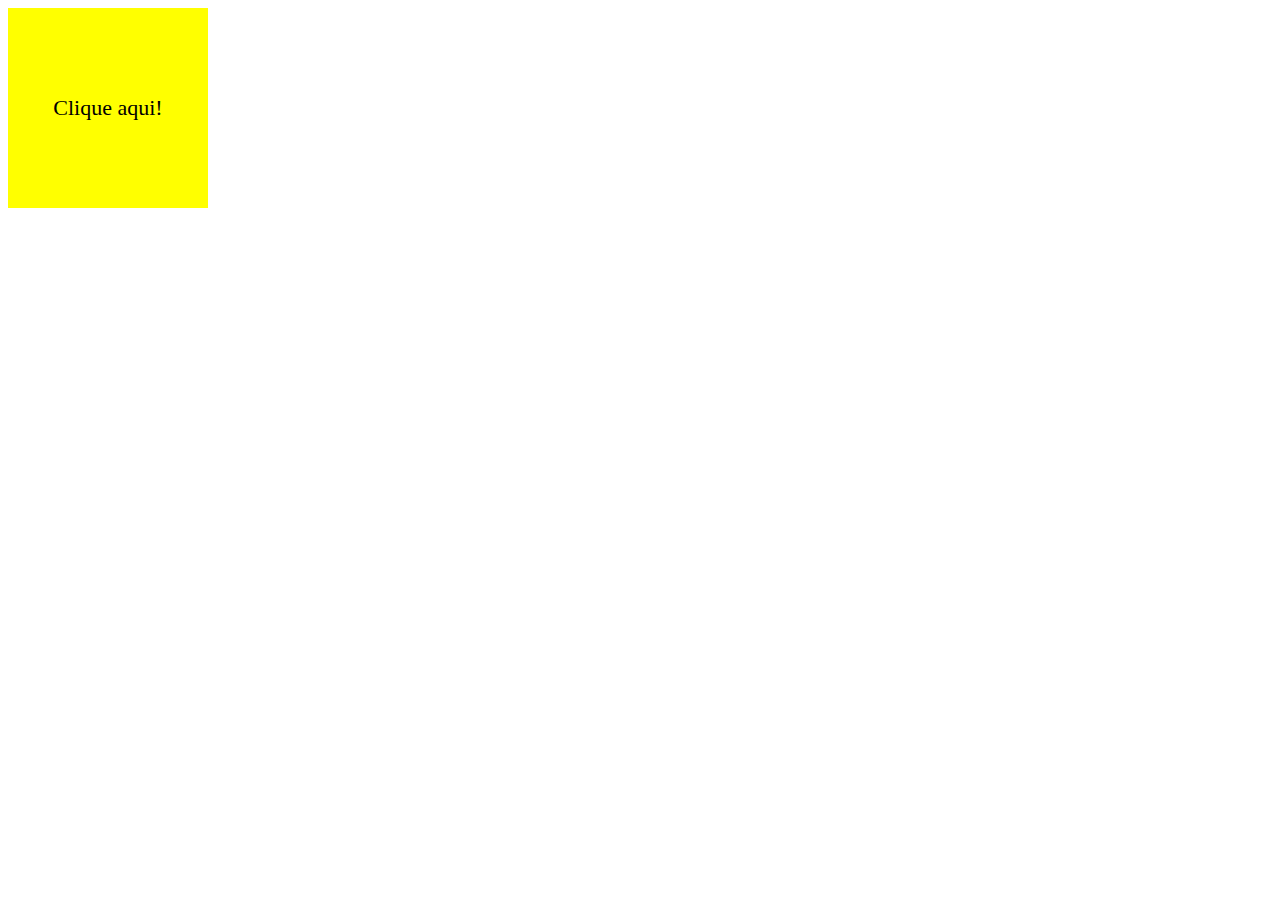
<file: cuidandoDeEventos/index.html>
<!DOCTYPE html>
<html lang="pt-br">
<head>
  <meta charset="UTF-8">
  <meta http-equiv="X-UA-Compatible" content="IE=edge">
  <meta name="viewport" content="width=device-width, initial-scale=1.0">
  <title>Eventos</title>
  <link rel="stylesheet" href="styles.css">
</head>
<body>
  <div id="caixa">
    Clique aqui!

  </div>
  
</body>
</html>
</file>
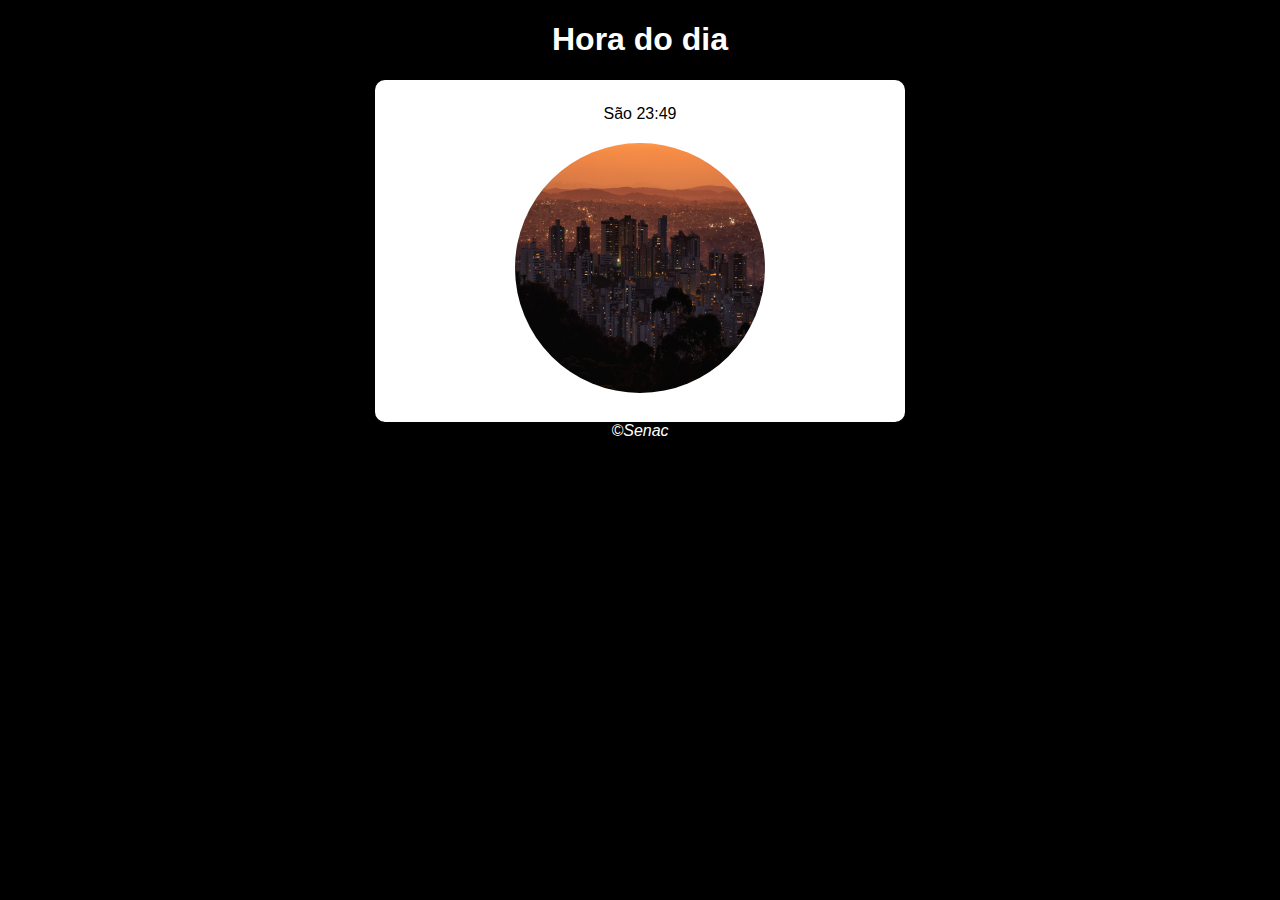
<file: ExerciciodaManha/index.html>
<!DOCTYPE html>
<html lang="pt-br">
<head>
  <meta charset="UTF-8">
  <meta http-equiv="X-UA-Compatible" content="IE=edge">
  <meta name="viewport" content="width=device-width, initial-scale=1.0">
  <title>ExerciciodaManha</title>
  <link rel="stylesheet" href="style.css">
</head>
<body>
  <header class="">
    <h1>Hora do dia</h1>
  </header>

  <section class="">
    <div id="msg">Mensagem</div>
    <div><img id="img" src="img/pexels-christo-james-v-724507.jpg" alt=""></div>
  </section>

  <footer>&copy;Senac</footer>
</body>
  <script src="main.js"></script>
</html>
</file>
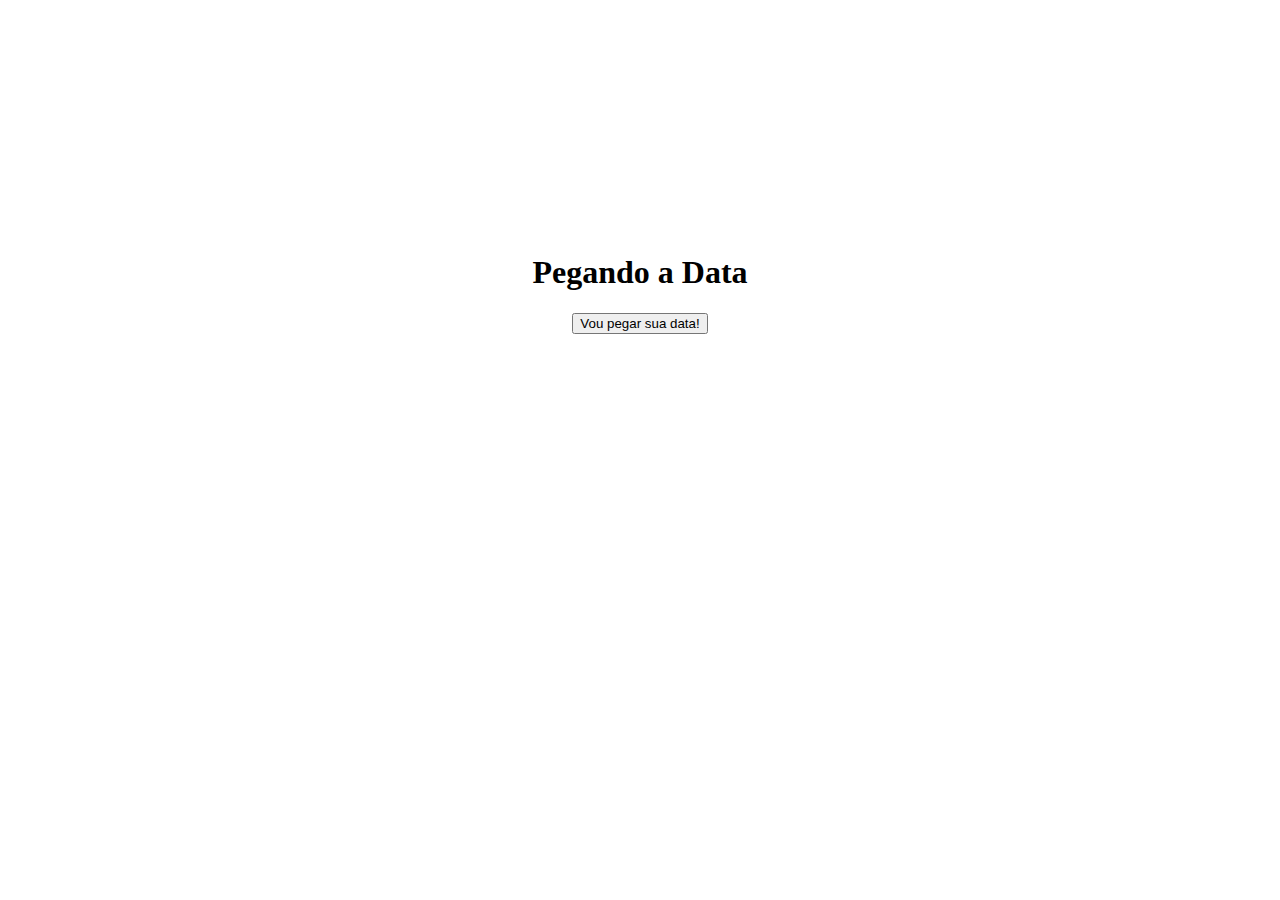
<file: PegandoData/index.html>
<!DOCTYPE html>
<html lang="pt-br">
<head>
  <meta charset="UTF-8">
  <meta http-equiv="X-UA-Compatible" content="IE=edge">
  <meta name="viewport" content="width=device-width, initial-scale=1.0">
  <title>Pegando Data</title>
  
  <script src="main.js"></script>
  <link rel="stylesheet" href="style.css">
</head>
<body>
  <div class="hero">
    <h1>Pegando a Data</h1>
    <button type="button" class="button" onclick="PassandoData()">Vou pegar sua data!</button>
    <p id="teste"></p>
  </div>
</body>
</html>
</file>
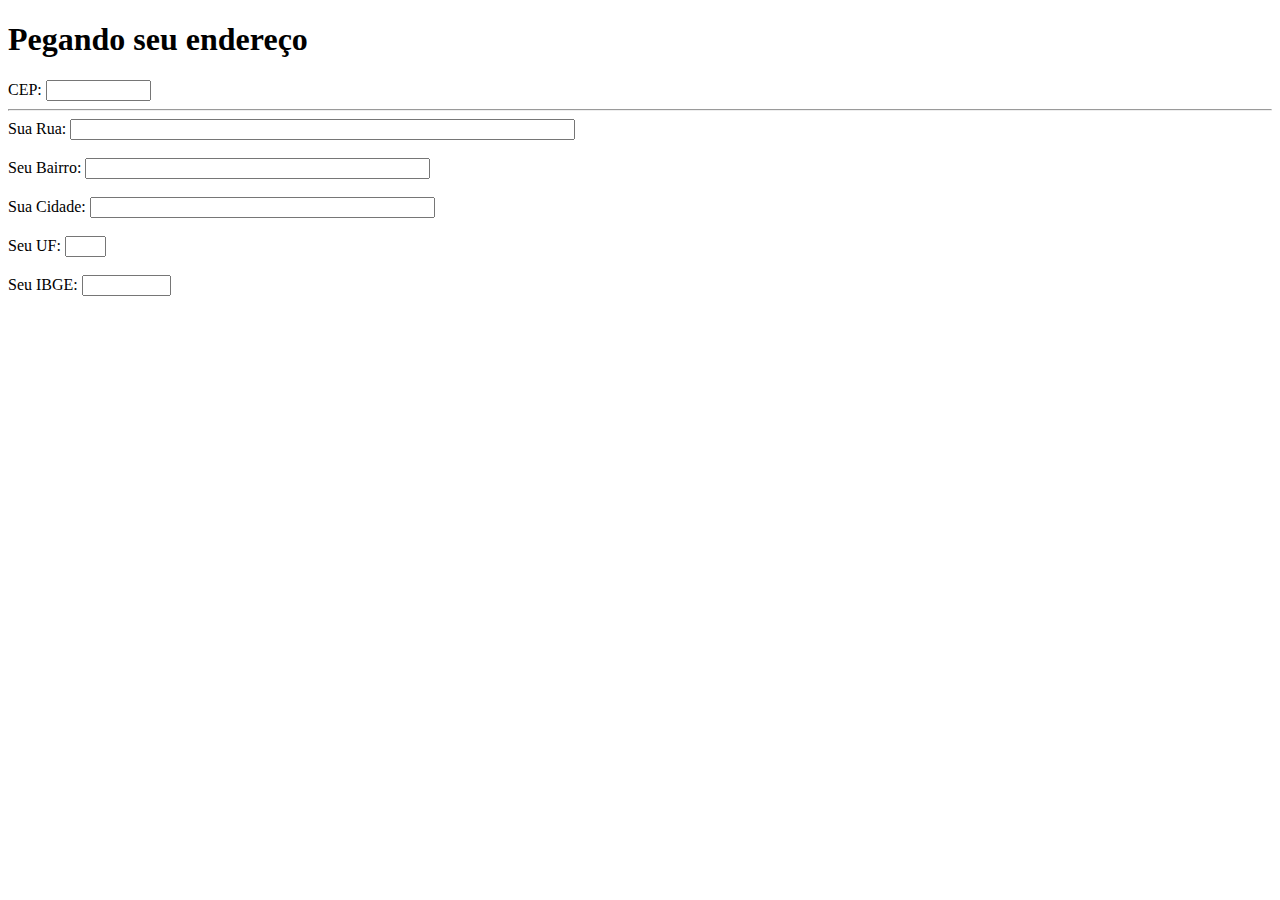
<file: PegandoEndereco/index.html>
<!DOCTYPE html>
<html lang="pt-br">
<head>
  <meta charset="UTF-8">
  <meta http-equiv="X-UA-Compatible" content="IE=edge">
  <meta name="viewport" content="width=device-width, initial-scale=1.0">
  <script src="main.js"></script>
  <title>Pegando seu endereço</title>
</head>
<body>
  <div>
    <div class="titulo">
      <h1>Pegando seu endereço</h1>
    </div>
    <div class="form">
      <form method="get" action=".">
        <label>CEP: <input name="cep" type="text" id="cep" value="" size="10" maxlength="9" onblur="PesquisaCEP(this.value)"></label>
        <hr>
        <label>Sua Rua: <input name="rua" type="text" id="rua" value="" size="60"></label>
        <br> <br>
        <label>Seu Bairro: <input name="bairro" type="text" id="bairro" size="40"></label>
        <br><br>
        <label>Sua Cidade: <input name="cidade" type="text" id="cidade" size="40"></label>
        <br><br>
        <label>Seu UF: <input name="uf" type="text" id="uf" size="2"></label>
        <br><br>
        <label>Seu IBGE: <input name="ibge" type="text" id="ibge" size="8"></label>
      </form>
    </div>
  </div>
</body>
</html>
</file>
<file: cuidandoDeEventos/styles.css>
#caixa{
  width: 200px;
  height: 200px;
  background: yellow;
  line-height: 200px;
  text-align: center;
  font-size: 22px;
}
</file>
<file: ExerciciodaManha/style.css>
body {
  background: rgb(97, 97, 176);
  font: normal 16px helvetica;}

header {
  color: #ffff;
  text-align: center;
}

section {
  background: #ffff;
  border-radius: 10px;
  width: 500px;
  margin: 0 auto;
  box-shadow: 5px 5px 10px rgba(0,0,0,0.3);
  padding: 15px;
}

footer {
  color: #fff;
  text-align: center;
  font-style: italic;
}

#img{
  width: 250px;
  height: 250px;
  border-radius: 125px;
}
div{
  text-align: center;
  padding: 10px;
}
</file>
<file: PegandoData/style.css>
.hero{
  text-align: center;
  padding-top: 25vh;
}
</file>
